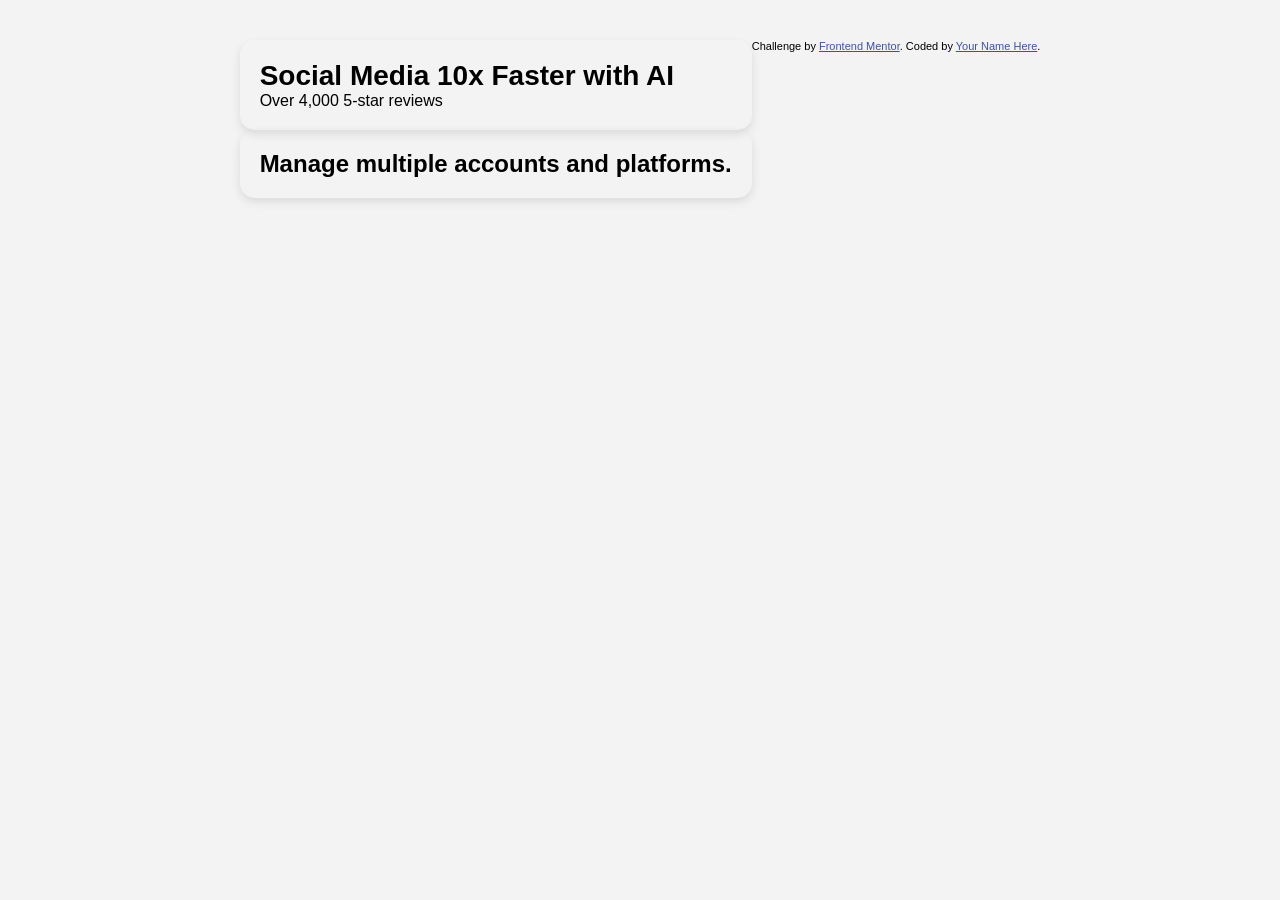
<file: index.html>
<!DOCTYPE html>
<html lang="en">
 <head>
  <meta charset="UTF-8">
  <meta name="viewport" content="width=device-width, initial-scale=1.0">
  <link rel="icon" type="image/png" sizes="32x32" href="./assets/images/favicon-32x32.png">
  <title>Frontend Mentor | Bento grid</title>
  <link rel="stylesheet" href="style.css">
  <style>
    .attribution { font-size: 0.6875rem; text-align: center; }
    .attribution a { color: hsl(228, 45%, 44%); }
  </style>
</head>
<link rel="stylesheet" href="style.css">
<body>
  <main class="bento-grid">
    <div class="card card-1">
      <h1>Social Media 10x Faster with AI</h1>
      <p>Over 4,000 5-star reviews</p>
    </div>
    
    <div class="card card-2">
      <h2>Manage multiple accounts and platforms.</h2>
    </div>

    </main>

  <footer class="attribution">
    </footer>
</body>

  
  
  <footer class="attribution">
    Challenge by <a href="https://www.frontendmentor.io?ref=challenge">Frontend Mentor</a>. 
    Coded by <a href="#">Your Name Here</a>.
  </footer>
</body>
</html>
</file>
<file: style.css>
* {
  margin: 0;
  padding: 0;
  box-sizing: border-box;
  font-family: Arial, sans-serif;
}

body {
  background: #f3f3f3;
  display: flex;
  justify-content: center;
  padding: 40px;
}

.container {
  display: grid;
  grid-template-columns: repeat(4, 1fr);
  grid-auto-rows: 150px;
  gap: 20px;
  max-width: 1000px;
}

/* Card base */
.card {
  border-radius: 15px;
  padding: 20px;
  box-shadow: 0 4px 10px rgba(0,0,0,0.1);
}

/* Colors */
.beige { background: #f4e4d4; }
.yellow { background: #f6c35b; }
.orange { background: #f4b04e; }
.white { background: #ffffff; }
.light-purple { background: #dcd3f5; }

.purple {
  background: linear-gradient(135deg, #6a5af9, #7c4dff);
  color: white;
}

/* Main big card */
.main {
  grid-column: span 2;
  grid-row: span 2;
}

/* Layout tweaks */
.card h1 {
  font-size: 28px;
}

.card h3 {
  font-size: 18px;
}

.card span {
  color: #ffcc00;
}

/* Button */
button {
  margin-top: 15px;
  padding: 10px 15px;
  border: none;
  border-radius: 20px;
  background: #ffb84d;
  cursor: pointer;
}

/* Smaller text */
small {
  display: block;
  margin-top: 10px;
  opacity: 0.8;
}
</file>
